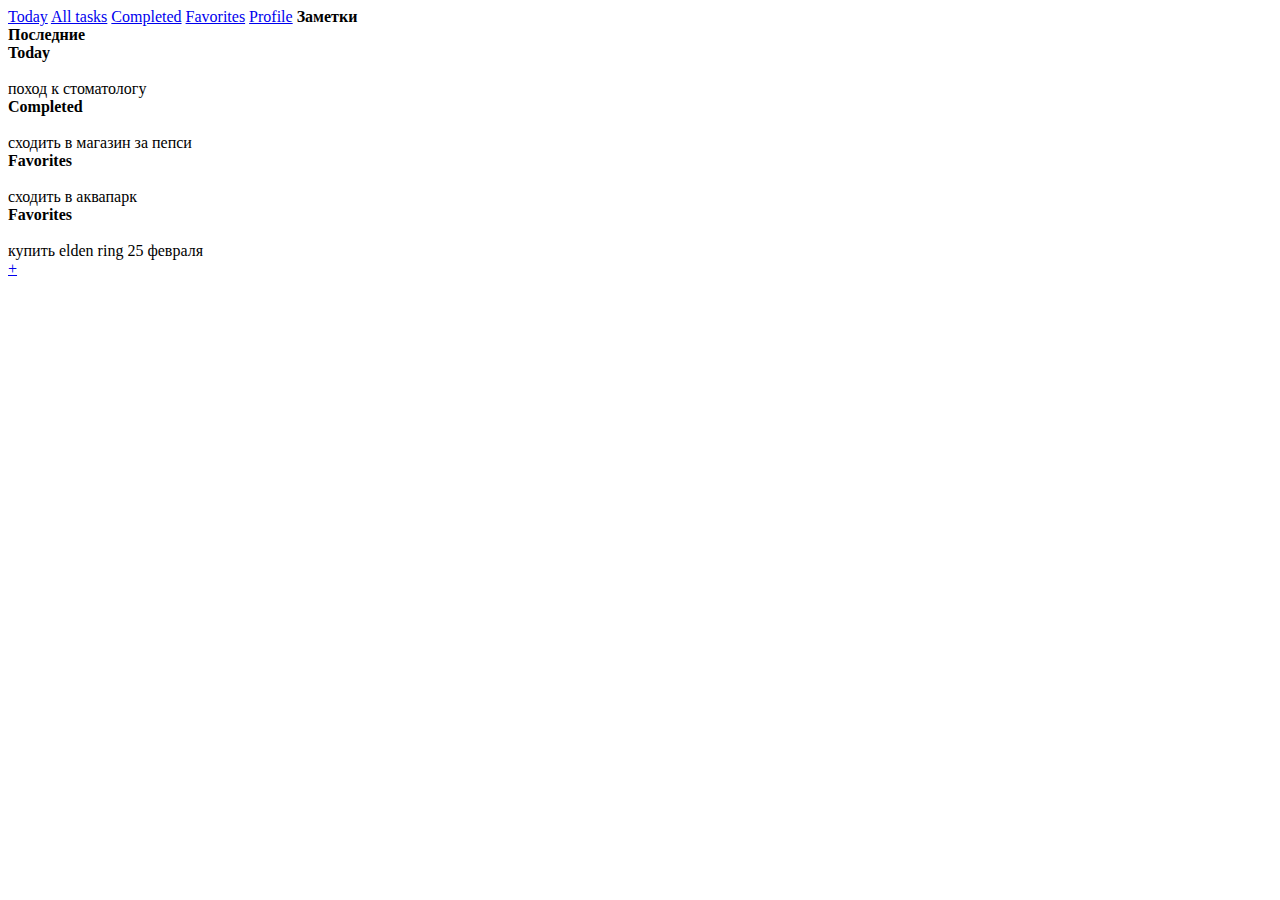
<file: index.html>
<!DOCTYPE html>
<html>
<head>
	<meta charset="utf-8">
	<meta name="viewport" content="width=device-width, initial-scale=1">
	<link rel="stylesheet" type="text/css" href="scc.css">
	<link rel="stylesheet" type="text/css" href="scc1.css">
	<meta charset="utf-8">
	<title>заметки</title>
</head>
<body>
	<header><span class="sp1"><a href ="h1.html">Today</a>     <a href ="h2.html">All tasks</a>     <a href ="h3.html">Completed</a>     <a href ="h4.html">Favorites</a>     <a href ="h5.html">Profile</a></span>
    <span class="sp2"><b>Заметки</b></span>
    <a href ="regist.html"><div id="hb1"></div></a>
	</header>
	<span class="sp3"><b>Последние</b></span>
	<div id ="b1"><span class="sp4"><b>Today</b> <br><br> поход к стоматологу </span></div>
	<div id ="b2"><span class="sp5"><b>Completed</b> <br><br> сходить в магазин за пепси  </span></div>
	<div id ="b3"><span class="sp6"><b>Favorites</b> <br><br> сходить в аквапарк </span></div>
	<div id ="b4"><span class="sp7"><b>Favorites</b> <br><br> купить elden ring 25 февраля </span></div>
	<footer>
		<a class="a1" href="+.html"><div id="f1">+</div></a>
		<a href ="bloc.html"><div id="f2"></div></a>
		<a href ="cont.html"><div id="f3"></div></a>
	</footer>
</body>
</html>
</file>
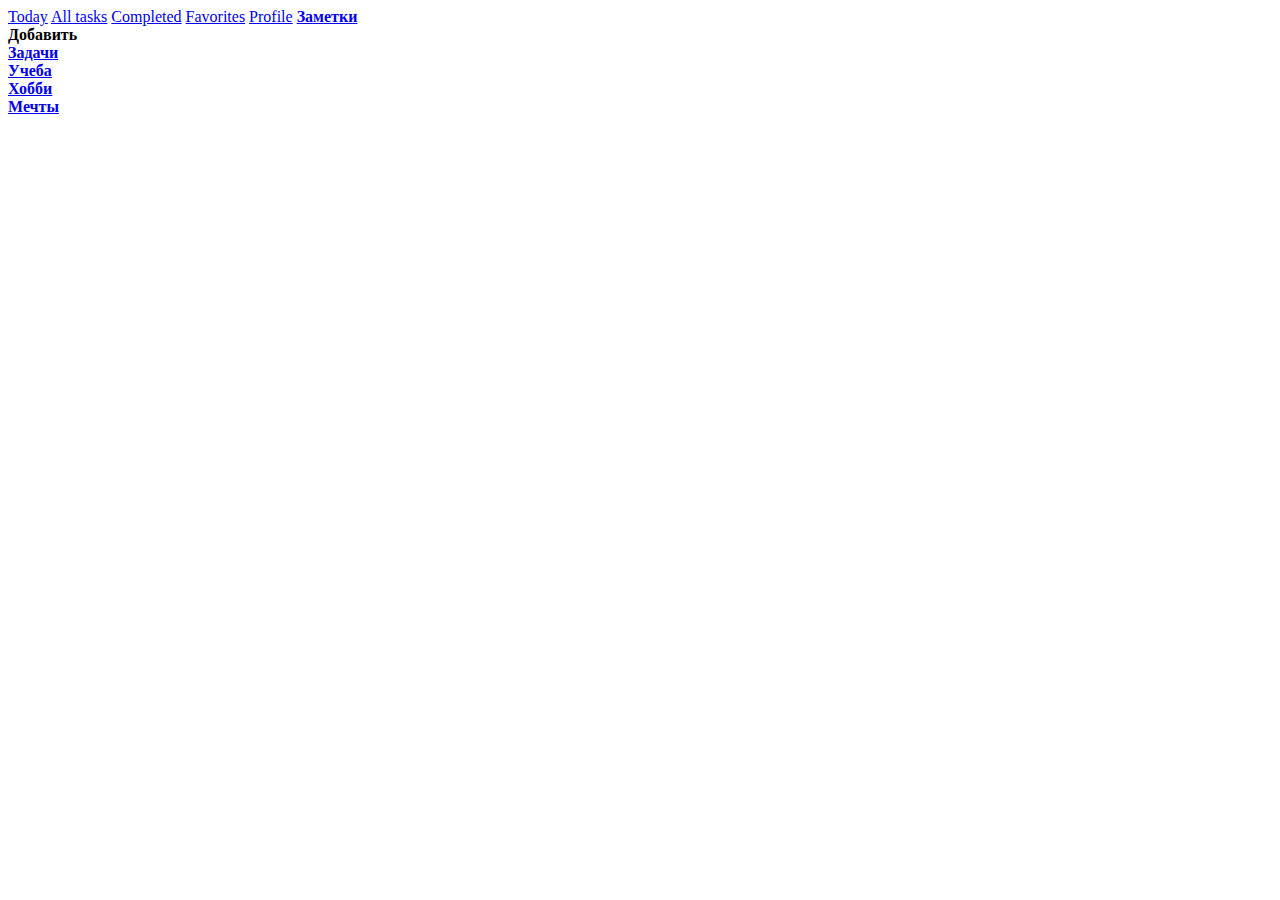
<file: +.html>
<!DOCTYPE html>
<html>
<head>
	<meta charset="utf-8">
	<meta name="viewport" content="width=device-width, initial-scale=1">
	<link rel="stylesheet" type="text/css" href="+.css">
	<link rel="stylesheet" type="text/css" href="+1.css">
	<meta charset="utf-8">
	<title>+</title>
</head>
<body>
	<header><span class="sp1"><a href ="h1.html">Today</a>     <a href ="h2.html">All tasks</a>     <a href ="h3.html">Completed</a>     <a href ="h4.html">Favorites</a>     <a href ="h5.html">Profile</a></span>
    <a href="index.html"><span class="sp2"><b>Заметки</b></span></a>
    <a href ="regist.html"><div id="hb1"></div></a>
	</header>
	<span class="sp3"><b>Добавить</b></span>
	<a href="today+.html"><div id ="b1"><span class="sp4"><b>Задачи</b></span></div>
	<a href="Completed+.html"><div id ="b2"><span class="sp5"><b>Учеба</b></span></div>
	<a href="All tasks+.html"><div id ="b3"><span class="sp6"><b>Хобби</b></span></div>
	<a href="Favorites+.html"><div id ="b4"><span class="sp7"><b>Мечты</b></span></div>
	<footer>
		<a href ="index.html"><div id="f1"></div></a>
		<a href ="bloc.html"><div id="f2"></div></a>
		<a href ="cont.html"><div id="f3"></div></a>
	</footer>
</body>
</html>
</file>
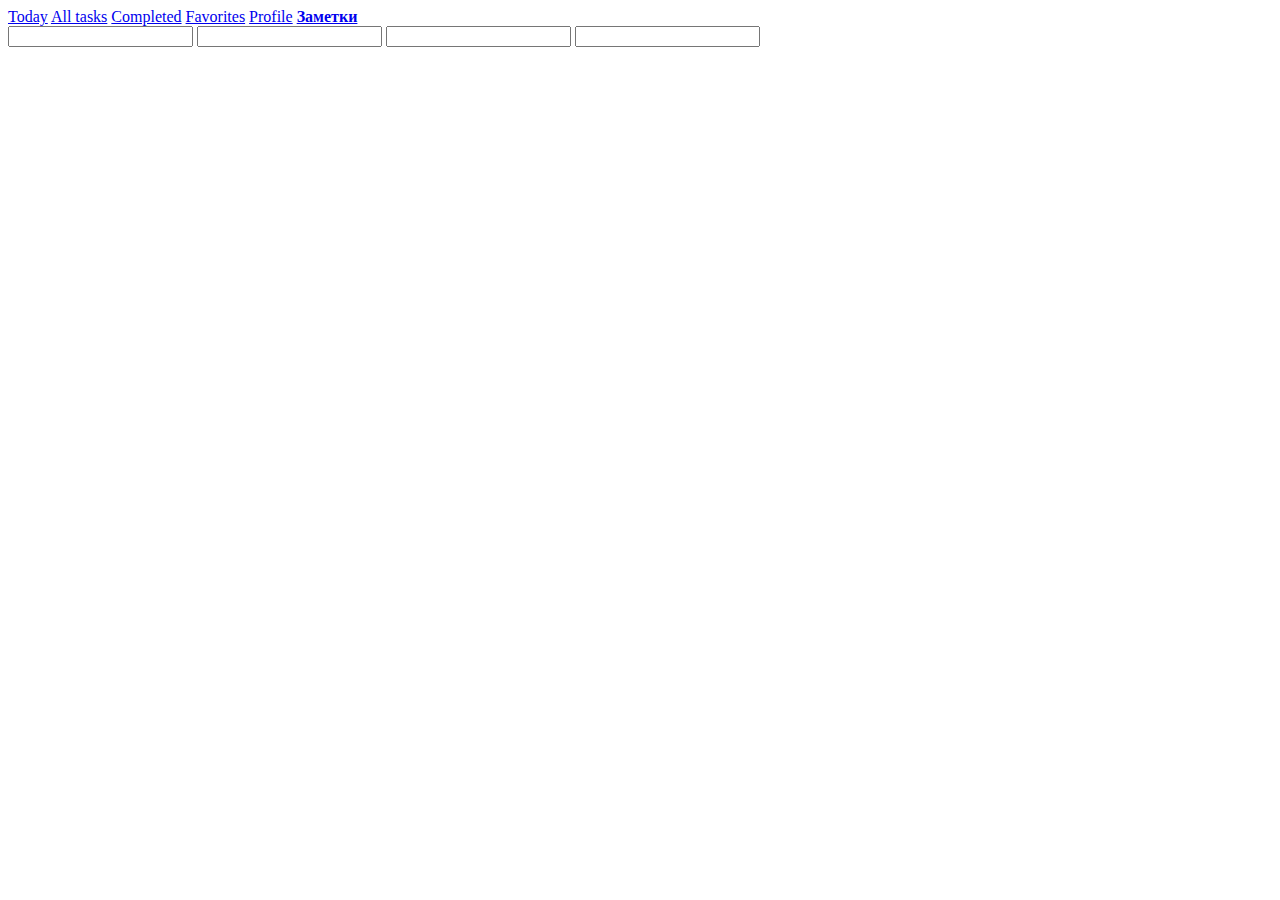
<file: regist.html>
<!DOCTYPE html>
<html>
<head>
	<meta charset="utf-8">
	<meta name="viewport" content="width=device-width, initial-scale=1">
	<link rel="stylesheet" type="text/css" href="regist.css">
	<title>regist</title>
</head>
<body>
	<header><span class="sp1"><a href ="h1.html">Today</a>     <a href ="h2.html">All tasks</a>     <a href ="h3.html">Completed</a>     <a href ="h4.html">Favorites</a>     <a href ="h5.html">Profile</a></span>
    <span class="sp2"><a href="index.html"><b>Заметки</b></a></span>
	</header>
<div id= "b1">
<form>
  <input id="in1" type="text"  name="fname">
  <input id="in2" type="text"  name="iname">
  <input id="in3" type="text"  name="lname">
  <input id="in4" type="password"  name="pass">

</form>
</div>
<footer>
		<a href ="index.html"><div id="f1"></div></a>
		<a href ="bloc.html"><div id="f2"></div></a>
		<a href ="cont.html"><div id="f3"></div></a>
	</footer>
</body>
</html>
</file>
<file: scc.css>
@media screen  and (min-width:  1439px) and (max-width:  1445px)  and (min-height:  2959px) and (max-height:  2965px) {
	body {
		background-color: WhiteSmoke; 
		font-family: Avantgarde, TeX Gyre Adventor, URW Gothic L, sans-serif;
	}
	div {
		border:  0px solid black; 
		position: absolute;
	}
	header {
		position: absolute; 
		top: 0%; 
		left:0%;
		width:100%;
		height:17%;
		background-color: whitesmoke;
	}
	#b1 {
		top: 25%;
		left: 10%;
		width: 80%;
		height: 12%;
		background-color: hotpink;
		border-radius: 15px
	}
	#b2 {
		top: 40%;
		left: 10%;
		width: 80%;
		height: 12%;
		background-color: tomato;
		border-radius: 15px
	}
	#b3 {
		top: 55%;
		left: 10%;
		width: 80%;
		height: 12%;
		background-color: aquamarine;
		border-radius: 15px
	}
	#b4 {
		top: 70%;
		left: 10%;
		width: 80%;
		height: 12%;
		background-color: lightgreen;
		border-radius: 15px;
	}
	#f1 {
		top: 20%;
		left: 43%;
		width: 16%;
		height: 60%;
		background-color: deepskyblue;
		border-radius: 100px;
		text-align: center;
		line-height: 110%;
	}
	#hb1 {
		top: 25%;
		left: 80%;
		width: 12%;
		height: 35%;
		background-image: url(register.png);
		background-repeat: no repeat;
		background-size: 100% 100%;
		background-position: 0% 0%;
	}
	#f2 {
		top: 27%;
		left: 12%;
		width: 15%;
		height: 48%;
		background-image: url(notepad.png);
		background-repeat: no repeat;
		background-size: 100% 100%;
		background-position: 0% 0%;
	}
	#f3 {
		top: 27%;
		left: 74%;
		width: 15%;
		height: 48%;
		background-image: url(on.png);
		background-repeat: no repeat;
		background-size: 100% 100%;
		background-position: 0% 0%;
	}
	.sp1 {
		position: absolute;
        left: 4%; 
        top: 70%;
        font-size: 14px;
        color: black;
        white-space: pre;
	}
	.sp2 {
		position: absolute;
        left: 35%; 
        top: 30%;
        font-size: 30px;
        color: black;
	}
	.sp3 {
		position: absolute;
        left: 7%; 
        top: 18%;
        font-size: 30px;
        color: black;
	}
	.sp4 {
		position: absolute;
        left: 7%; 
        top: 18%;
        font-size: 15px;
        color: black;
	}
	.sp5 {
		position: absolute;
        left: 7%; 
        top: 18%;
        font-size: 15px;
        color: black;
	}
	.sp6 {
		position: absolute;
        left: 7%; 
        top: 18%;
        font-size: 15px;
        color: black;
	}
	.sp7 {
		position: absolute;
        left: 7%; 
        top: 18%;
        font-size: 15px;
        color: black;
	}
	footer {
		position: absolute; 
		top: 85%; 
		left:0%;
		width:100%;
		height:15%;
		background-color: ghostwhite;
		font-size: 55px;
		color:  white;
		white-space: pre;
		position: fixed
	}
	a {
		color: black;
		text-decoration: none;
	}
	.a1 {
		color: ghostwhite;
		text-decoration: none;
	}
}
</file>
<file: scc1.css>
@media screen  and (min-width:  144px) and (max-width:  146px) {
	body {
		background-color: WhiteSmoke; 
		font-family: Avantgarde, TeX Gyre Adventor, URW Gothic L, sans-serif;
	}
	div {
		border:  0px solid black; 
		position: absolute;
	}
	header {
		position: absolute; 
		top: 0%; 
		left:0%;
		width:100%;
		height:17%;
		background-color: whitesmoke;
	}
	#b1 {
		top: 25%;
		left: 10%;
		width: 80%;
		height: 12%;
		background-color: hotpink;
		border-radius: 15px
	}
	#b2 {
		top: 40%;
		left: 10%;
		width: 80%;
		height: 12%;
		background-color: tomato;
		border-radius: 15px
	}
	#b3 {
		top: 55%;
		left: 10%;
		width: 80%;
		height: 12%;
		background-color: aquamarine;
		border-radius: 15px
	}
	#b4 {
		top: 70%;
		left: 10%;
		width: 80%;
		height: 12%;
		background-color: lightgreen;
		border-radius: 15px;
	}
	#f1 {
		top: 20%;
		left: 43%;
		width: 16%;
		height: 60%;
		background-color: deepskyblue;
		border-radius: 100px;
		text-align: center;
		line-height: 110%;
	}
	#hb1 {
		top: 25%;
		left: 80%;
		width: 12%;
		height: 35%;
		background-image: url(register.png);
		background-repeat: no repeat;
		background-size: 100% 100%;
		background-position: 0% 0%;
	}
	#f2 {
		top: 27%;
		left: 12%;
		width: 15%;
		height: 48%;
		background-image: url(notepad.png);
		background-repeat: no repeat;
		background-size: 100% 100%;
		background-position: 0% 0%;
	}
	#f3 {
		top: 27%;
		left: 74%;
		width: 15%;
		height: 48%;
		background-image: url(on.png);
		background-repeat: no repeat;
		background-size: 100% 100%;
		background-position: 0% 0%;
	}
	.sp1 {
		position: absolute;
        left: 4%; 
        top: 70%;
        font-size: 14px;
        color: black;
        white-space: pre;
	}
	.sp2 {
		position: absolute;
        left: 35%; 
        top: 30%;
        font-size: 30px;
        color: black;
	}
	.sp3 {
		position: absolute;
        left: 7%; 
        top: 18%;
        font-size: 30px;
        color: black;
	}
	.sp4 {
		position: absolute;
        left: 7%; 
        top: 18%;
        font-size: 15px;
        color: black;
	}
	.sp5 {
		position: absolute;
        left: 7%; 
        top: 18%;
        font-size: 15px;
        color: black;
	}
	.sp6 {
		position: absolute;
        left: 7%; 
        top: 18%;
        font-size: 15px;
        color: black;
	}
	.sp7 {
		position: absolute;
        left: 7%; 
        top: 18%;
        font-size: 15px;
        color: black;
	}
	footer {
		position: absolute; 
		top: 85%; 
		left:0%;
		width:100%;
		height:15%;
		background-color: ghostwhite;
		font-size: 55px;
		color:  white;
		white-space: pre;
	}
	a {
		color: black;
		text-decoration: none;
	}
}
</file>
<file: +.css>
@media screen  and (min-width:  360px) and (max-width:  450px) {
	body {
		background-color: WhiteSmoke; 
		font-family: Avantgarde, TeX Gyre Adventor, URW Gothic L, sans-serif;
	}
	div {
		border:  0px solid black; 
		position: absolute;
	}
	header {
		position: absolute; 
		top: 0%; 
		left:0%;
		width:100%;
		height:17%;
		background-color: whitesmoke;
	}
	#b1 {
		top: 25%;
		left: 5%;
		width: 40%;
		height: 25%;
		background-color: hotpink;
		border-radius: 15px;
        background-image: url(zada.png);
		background-repeat: no-repeat;
		background-size: 60% 55%;
		background-position: 30% 75%;
	}
	#b2 {
		top: 25%;
		left: 55%;
		width: 40%;
		height: 25%;
		background-color: tomato;
		border-radius: 15px;
		background-image: url(uche.png);
		background-repeat: no-repeat;
		background-size: 60% 55%;
		background-position: 30% 75%;
	}
	#b3 {
		top: 55%;
		left: 5%;
		width: 40%;
		height: 25%;
		background-color: aquamarine;
		border-radius: 15px;
		background-image: url(hobbies.png);
		background-repeat: no-repeat;
		background-size: 60% 55%;
		background-position: 30% 75%;
	}
	#b4 {
		top: 55%;
		left: 55%;
		width: 40%;
		height: 25%;
		background-color: lightgreen;
		border-radius: 15px;
		background-image: url(ladder.png);
		background-repeat: no-repeat;
		background-size: 60% 55%;
		background-position: 30% 75%;
	}
	#f1 {
		top: 20%;
		left: 43%;
		width: 16%;
		height: 60%;
		background-color: deepskyblue;
		border-radius: 100px;
		text-align: center;
		line-height: 110%;
		background-image: url(home.png);
		background-repeat: no-repeat;
		background-size: 55% 55%; 
		background-position: 50% 50%
	}
	#hb1 {
		top: 25%;
		left: 80%;
		width: 12%;
		height: 35%;
		background-image: url(register.png);
		background-repeat: no repeat;
		background-size: 100% 100%;
		background-position: 0% 0%;
	}
	#f2 {
		top: 27%;
		left: 12%;
		width: 15%;
		height: 48%;
		background-image: url(notepad.png);
		background-repeat: no repeat;
		background-size: 100% 100%;
		background-position: 0% 0%;
	}
	#f3 {
		top: 27%;
		left: 74%;
		width: 15%;
		height: 48%;
		background-image: url(on.png);
		background-repeat: no repeat;
		background-size: 100% 100%;
		background-position: 0% 0%;
	}
	.sp1 {
		position: absolute;
        left: 4%; 
        top: 70%;
        font-size: 14px;
        color: black;
        white-space: pre;
	}
	.sp2 {
		position: absolute;
        left: 35%; 
        top: 30%;
        font-size: 30px;
        color: black;
	}
	.sp3 {
		position: absolute;
        left: 7%; 
        top: 18%;
        font-size: 30px;
        color: black;
	}
	.sp4 {
		position: absolute;
        left: 7%; 
        top: 18%;
        font-size: 20px;
        color: black;
	}
	.sp5 {
		position: absolute;
        left: 7%; 
        top: 18%;
        font-size: 20px;
        color: black;
	}
	.sp6 {
		position: absolute;
        left: 7%; 
        top: 18%;
        font-size: 20px;
        color: black;
	}
	.sp7 {
		position: absolute;
        left: 7%; 
        top: 18%;
        font-size: 20px;
        color: black;
	}
	footer {
		position: absolute; 
		top: 85%; 
		left:0%;
		width:100%;
		height:15%;
		background-color: ghostwhite;
		font-size: 55px;
		color:  white;
		white-space: pre;
		position: fixed
	}
	a {
		color: black;
		text-decoration: none;
	}
	.a1 {
		color: ghostwhite;
		text-decoration: none;
	}
}
</file>
<file: +1.css>
@media screen  and (min-width:  143px) and (max-width:  150px) {
	body {
		background-color: WhiteSmoke; 
		font-family: Avantgarde, TeX Gyre Adventor, URW Gothic L, sans-serif;
	}
	div {
		border:  0px solid black; 
		position: absolute;
	}
	header {
		position: absolute; 
		top: 0%; 
		left:0%;
		width:100%;
		height:17%;
		background-color: whitesmoke;
	}
	#b1 {
		top: 25%;
		left: 5%;
		width: 40%;
		height: 25%;
		background-color: hotpink;
		border-radius: 15px;
        background-image: url(zada.png);
		background-repeat: no-repeat;
		background-size: 60% 55%;
		background-position: 30% 75%;
	}
	#b2 {
		top: 25%;
		left: 55%;
		width: 40%;
		height: 25%;
		background-color: tomato;
		border-radius: 15px;
		background-image: url(uche.png);
		background-repeat: no-repeat;
		background-size: 60% 55%;
		background-position: 30% 75%;
	}
	#b3 {
		top: 55%;
		left: 5%;
		width: 40%;
		height: 25%;
		background-color: aquamarine;
		border-radius: 15px;
		background-image: url(hobbies.png);
		background-repeat: no-repeat;
		background-size: 60% 55%;
		background-position: 30% 75%;
	}
	#b4 {
		top: 55%;
		left: 55%;
		width: 40%;
		height: 25%;
		background-color: lightgreen;
		border-radius: 15px;
		background-image: url(ladder.png);
		background-repeat: no-repeat;
		background-size: 60% 55%;
		background-position: 30% 75%;
	}
	#f1 {
		top: 20%;
		left: 43%;
		width: 16%;
		height: 60%;
		background-color: deepskyblue;
		border-radius: 100px;
		text-align: center;
		line-height: 110%;
		background-image: url(home.png);
		background-repeat: no-repeat;
		background-size: 55% 55%; 
		background-position: 50% 50%
	}
	#hb1 {
		top: 25%;
		left: 80%;
		width: 12%;
		height: 35%;
		background-image: url(register.png);
		background-repeat: no repeat;
		background-size: 100% 100%;
		background-position: 0% 0%;
	}
	#f2 {
		top: 27%;
		left: 12%;
		width: 15%;
		height: 48%;
		background-image: url(notepad.png);
		background-repeat: no repeat;
		background-size: 100% 100%;
		background-position: 0% 0%;
	}
	#f3 {
		top: 27%;
		left: 74%;
		width: 15%;
		height: 48%;
		background-image: url(on.png);
		background-repeat: no repeat;
		background-size: 100% 100%;
		background-position: 0% 0%;
	}
	.sp1 {
		position: absolute;
        left: 4%; 
        top: 70%;
        font-size: 14px;
        color: black;
        white-space: pre;
	}
	.sp2 {
		position: absolute;
        left: 35%; 
        top: 30%;
        font-size: 30px;
        color: black;
	}
	.sp3 {
		position: absolute;
        left: 7%; 
        top: 18%;
        font-size: 30px;
        color: black;
	}
	.sp4 {
		position: absolute;
        left: 7%; 
        top: 18%;
        font-size: 20px;
        color: black;
	}
	.sp5 {
		position: absolute;
        left: 7%; 
        top: 18%;
        font-size: 20px;
        color: black;
	}
	.sp6 {
		position: absolute;
        left: 7%; 
        top: 18%;
        font-size: 20px;
        color: black;
	}
	.sp7 {
		position: absolute;
        left: 7%; 
        top: 18%;
        font-size: 20px;
        color: black;
	}
	footer {
		position: absolute; 
		top: 85%; 
		left:0%;
		width:100%;
		height:15%;
		background-color: ghostwhite;
		font-size: 55px;
		color:  white;
		white-space: pre;
		position: fixed
	}
	a {
		color: black;
		text-decoration: none;
	}
	.a1 {
		color: ghostwhite;
		text-decoration: none;
	}
}
</file>
<file: regist.css>
@media screen  and (min-width:  360px) and (max-width:  450px)
{
body {
	background-color: whitesmoke; 
	text-align: center; 
	color: black;
	font-family: Avantgarde, TeX Gyre Adventor, URW Gothic L, sans-serif;
}
	div {
		border:  0px solid black; 
		position: absolute;
	}
	header {
		position: absolute; 
		top: 0%; 
		left:0%;
		width:100%;
		height:17%;
		background-color: whitesmoke;
	}
	#b1 {
		top: 17%;
		left: 5%;
		width: 90%;
		height: 65%;
		background-color: ghostwhite;
		border-radius: 5%;
		border: 2px solid black;
	}
	#in1[type=text] {
		position: absolute;
		top: 10%;
		left: 10%;
		width: 80%;
		height: 15%;
		background-color: aquamarine;
		border-radius: 10%;
		border: 0px solid black;
		text-align: center;
		line-height: 0%;
}
#in2[type=text] {
		position: absolute;
		top: 30%;
		left: 10%;
		width: 80%;
		height: 15%;
		background-color: aquamarine;
		border-radius: 10%;
		border: 0px solid black;
}
#in3[type=text] {
		position: absolute;
		top: 50%;
		left: 10%;
		width: 80%;
		height: 15%;
		background-color: aquamarine;
		border-radius: 10%;
		border: 0px solid black;
}
#in4[type=password] {
		position: absolute;
		top: 70%;
		left: 10%;
		width: 80%;
		height: 15%;
		background-color: aquamarine;
		border-radius: 10%;
		border: 0px solid black;
}
	#f1 {
		top: 20%;
		left: 43%;
		width: 16%;
		height: 60%;
		background-color: deepskyblue;
		border-radius: 100px;
		text-align: center;
		line-height: 110%;
		background-image: url(home.png);
		background-repeat: no-repeat;
		background-size: 55% 55%; 
		background-position: 50% 50%
	}
	#f2 {
		top: 27%;
		left: 12%;
		width: 15%;
		height: 48%;
		background-image: url(notepad.png);
		background-repeat: no repeat;
		background-size: 100% 100%;
		background-position: 0% 0%;
	}
	#f3 {
		top: 27%;
		left: 74%;
		width: 15%;
		height: 48%;
		background-image: url(on.png);
		background-repeat: no repeat;
		background-size: 100% 100%;
		background-position: 0% 0%;
	}
     .sp1 {
		position: absolute;
        left: 4%; 
        top: 70%;
        font-size: 14px;
        color: black;
        white-space: pre;
	}
	.sp2 {
		position: absolute;
        left: 35%; 
        top: 30%;
        font-size: 30px;
        color: black;
	}
	footer {
		position: absolute; 
		top: 85%; 
		left:0%;
		width:100%;
		height:15%;
		background-color: ghostwhite;
		font-size: 55px;
		color:  white;
		white-space: pre;
		position: fixed
	}
	a {
		color: black;
		text-decoration: none;
	}
	.a1 {
		color: ghostwhite;
		text-decoration: none;
	}
}
</file>
